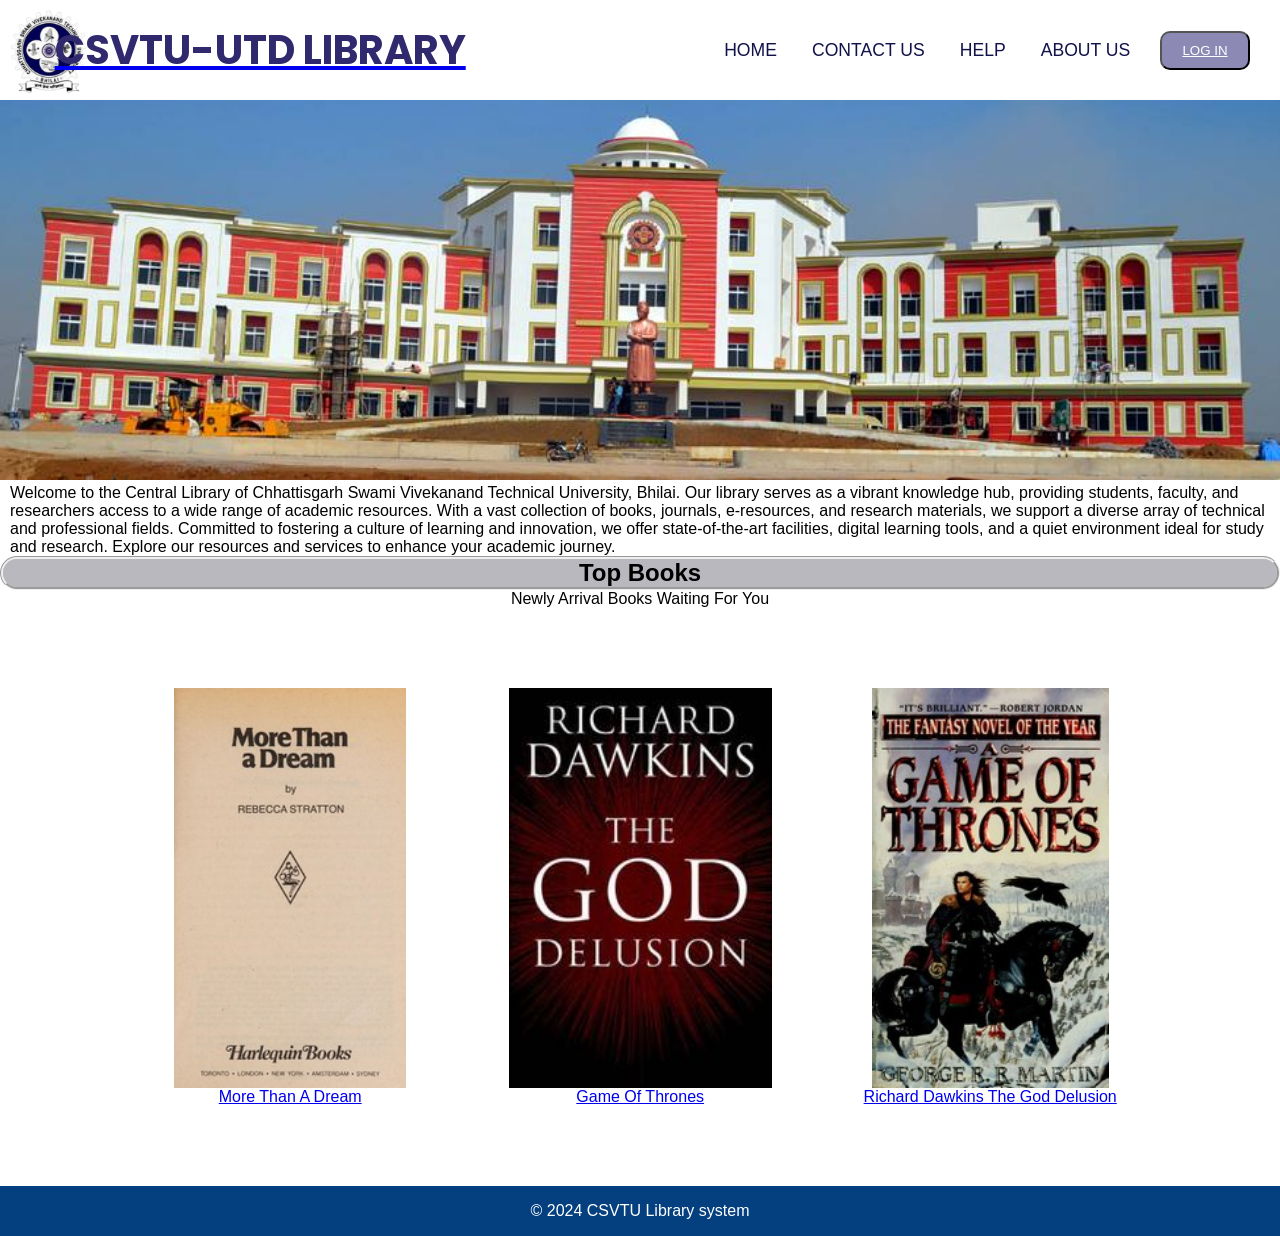
<file: Minor project/index.html>
<!DOCTYPE html>
<html lang="en">

<head>
    <meta charset="UTF-8">
    <meta name="viewport" content="width=device-width, initial-scale=1.0">
    <title>Library Management System</title>
    <link rel="stylesheet" href="https://fonts.googleapis.com/css?family=Material+Symbols+Rounded:opsz,wght,FILL,GRAD@48,400,0,0">
    <link rel="stylesheet" href="https://cdn.jsdelivr.net/npm/swiper@11/swiper-bundle.min.css">
    <link rel="stylesheet" href="css/index.css">
</head>

<body>

    <header>
        <nav class="navbar">
            <img src="images/logo.png" class="logo">
            <div class="heding"><a href="index.html" </a>
                    <h1>CSVTU-UTD LIBRARY</h1>
            </div>

            <ul class="links">
                <a href="index.html">Home</a>
                <a href="#">Contact us</a>
                <a href="#">Help</a>
                <a href="#">About us</a>
            </ul>
            <button class="loging-btn"><a href="html/loginpage.html">LOG IN</a></button>
        </nav>

    </header>


    <div class="image-csvtu">
        <img src="images/Csvtu.jpg" alt="background img">
        <p>Welcome to the Central Library of Chhattisgarh Swami Vivekanand Technical University, Bhilai. Our library
            serves as a vibrant knowledge hub, providing students, faculty, and researchers access to a wide range of
            academic resources. With a vast collection of books, journals, e-resources, and research materials, we
            support a diverse array of technical and professional fields. Committed to fostering a culture of learning
            and innovation, we offer state-of-the-art facilities, digital learning tools, and a quiet environment ideal
            for study and research. Explore our resources and services to enhance your academic journey.</p>
    </div>
    <div class="header2">
        <h2>Top Books</h2>
        <p>Newly Arrival Books Waiting For You</p>
    </div>
    <section class="home" id="home">
        <div class="row">
            <div class="swiper book-slider">
                <div class="swiper-wrapper">
                    <div class="swiper-slide">
                        <a href="#"><img src="images/book1.jpg" alt="book1">
                        <p>Game Of Thrones</p></a> <a href=""></a>
                    </div>
                    <div class="swiper-slide">
                        <a href="#"> <img src="images/book2.jpg" alt="book2">
                        <p>Richard Dawkins The God Delusion</p></a>
                    </div>
                    <div class="swiper-slide">
                        <a href="#"><img src="images/book3.jpg" alt="book3">
                        <p>Control Your Mind And Master Your Feelings</p>
                    </div>
                    <div class="swiper-slide">
                        <a href="#"><img src="images/book4.jpg" alt="book4">
                        <p>What was I Scared of?</p></a>
                    </div>
                    <div class="swiper-slide">
                        <a href="#"><img src="images/book5.jpg" alt="book5">
                        <p>More Than A Dream</p></a>
                    </div>  
                </div>
            </div>
        </div>
    </section>
    
    <script src="https://cdn.jsdelivr.net/npm/swiper@11/swiper-bundle.min.js"></script>
    
    <script src="js/script.js"></script>
</body>
<footer>
    <p>&copy; 2024 CSVTU Library system</p>
</footer>

</html>
</file>
<file: Minor project/css/index.css>
@import url('https://fonts.googleapis.com/css?family=Material+Symbols+Rounded:opsz,wght,FILL,GRAD@48,400,0,0');
@import url('https://fonts.googleapis.com/css?family=Poppins');
@import url('https://fonts.googleapis.com/css2?family=Poppins:wght@400;500;600;700&display=swap');

*{
    margin: 0;
    padding: 0;
    box-sizing: border-box;
    font-family: "Open Sans", sans-serif;
}
body {
    width: 100%;
    height: 100vh;
}

header{
    position: fixed;
    width: 100%;
    left: 0;
    top: 0;
    background-color: white;
}

.navbar .heading {
    padding: 20px;
    width: 30px;
}

.navbar {
    display: flex;
    gap: 5px;
    align-items: center;
    max-width: 100%;
    margin: 0 auto;
    justify-content: space-between;

}
.navbar img{
    display: flex;
    gap:10px;
    align-items: center;
    height: 100px;
    width: 100px; 
    filter:drop-shadow(2px,2px,20px black);
    
    
}

.navbar .links .btnlogin{
    width: 40px;
    
}

.navbar .links {
    display: flex;
    list-style: none;
    gap: 35px;
    color: #6c6c6d;
    text-transform: uppercase;

}

.navbar .links a {
    text-decoration: none;
    font-size: 1.1rem;
    font-weight: 500%;
    color: #12124a;
}

.navbar h1{
    font-family: 'Poppins', sans-serif;
    color: #30296e;
    font-size: 40px;
    width: 500px;
    margin-left: -15%;
}

.image-csvtu {
    max-width: 100%;
}

.image-csvtu p{
   margin-left: 10px;
}

.image-csvtu img {
    width: 100%;
    margin-top: 40px;
}

.header2 {
    text-align: center;
}

.header2 h2{
    border-style: groove;
    background-color: #bab8bf;
    border-radius: 2rem;
}

.navbar button {
    background-color: #8c8ab5;
    border-radius:  10px;
    padding: 10px;
    width: 90px;
    margin-right: 30px;
}

.navbar button a{
    color: white;
}
/* .gallery {
    display: flex;
    max-width: 100%;
    justify-content: center;
    align-items: center;
    margin: 0 0;
    margin-left: 70px;
    margin-bottom: 400px;
} */

/* .container {
    max-width: 100%; 
    margin-left: -100px; 
}

.content {
    margin:50px;
    float: left;
    cursor: pointer;
    
   
}


.content:hover {
    box-shadow: 0 3px 3px rgba(6, 4, 4, 0.16);
    transform: translate(0px, 0px);
}

.content img {
    display: flex;
    justify-content: center;
    
}

.content p {
    text-align: center;
    max-width: 130px;
} */


section {
    padding: 5rem 9%;

}

.home {
    background:  no-repeat;
    background-size: cover;
    background-position: center;

}

.home .row {
    display: flex;
    align-items: center;
    flex-wrap: wrap;
    gap: 1.5rem;

}

.home .row .book-slider a {
    flex: 1 1 42rem;
    text-align: center;
    margin-top: 2rem;
}

.home .row .book-slider a img {
    height: 25rem;
}

.home .row .book-slider a:hover img {
    transform: scale(.9);
}


  
  .swiper-slide img {
    display: block;
    width: 100%;
    height: 100%;
    object-fit:contain;
  }

footer{
    background-color:#043f7f;
    color: white ;
    text-align: center;
    bottom: 0;
    padding: 1rem;
    position: static;
    width: 100%;
}
</file>
